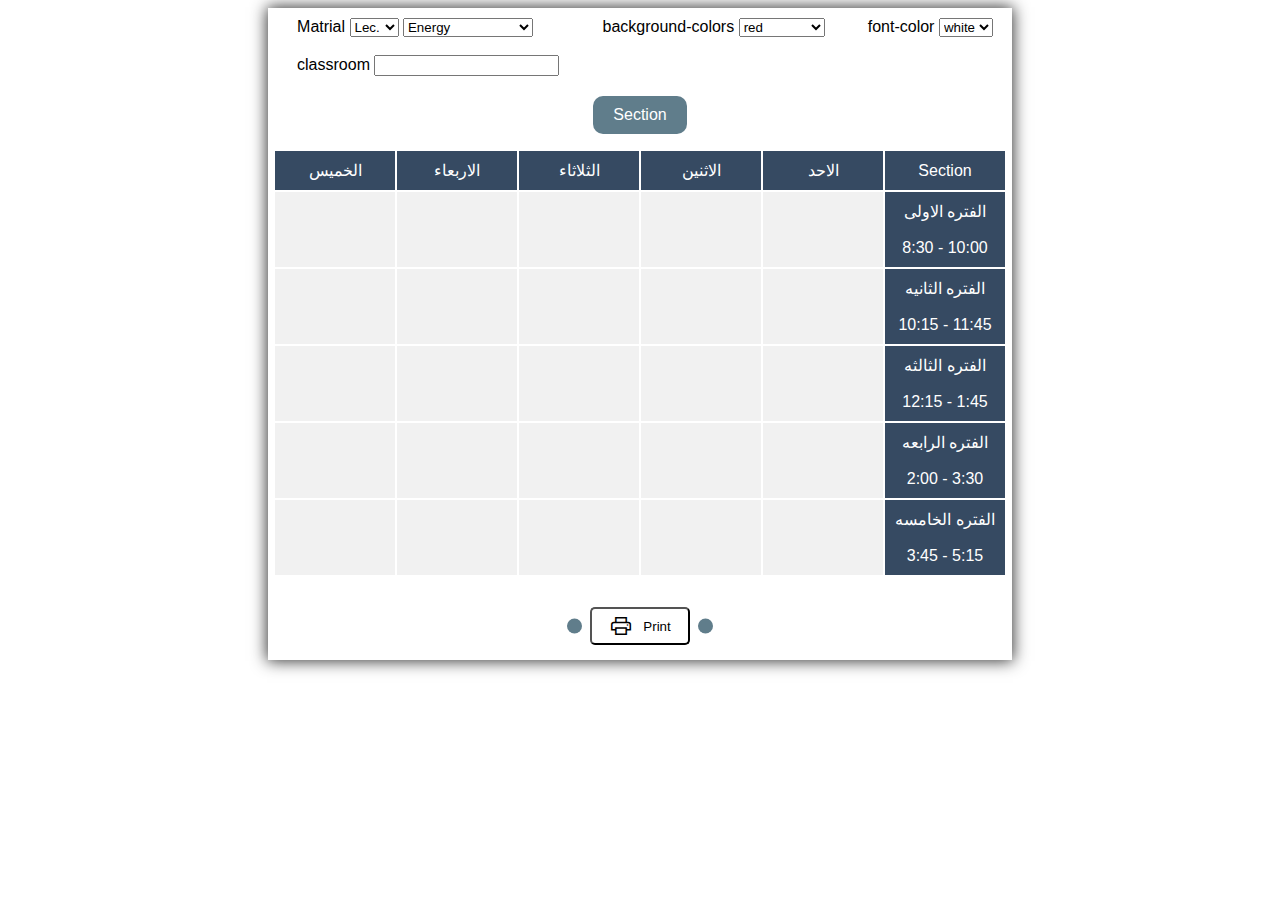
<file: index.html>
<!DOCTYPE html>
<html lang="en">
  <head>
    <meta charset="UTF-8" />
    <meta http-equiv="X-UA-Compatible" content="IE=edge" />
    <meta name="viewport" content="width=device-width, initial-scale=1.0" />
    <title>schedule table</title>
    <link
      rel="stylesheet"
      href="https://fonts.googleapis.com/css2?family=Material+Symbols+Outlined:opsz,wght,FILL,GRAD@20..48,100..700,0..1,-50..200"
    />
        <link
      rel="icon"
      href="http://eng.cu.edu.eg/wp-content/uploads/2014/12/logo221.png"
    />
    <link rel="stylesheet" href="table.css" />
  </head>
  <body>
    <div class="parent">
      <header>
        <aside>
          <label for="matrial">Matrial</label>
          <select id="sec">
            <option value="Lec.">Lec.</option>
            <option value="Sec.">Sec.</option>
            <option value="Lap.">Lap.</option>
            <option value=""></option>
          </select>
          <select name="matrial" id="matrial">
            <option value="Energy">Energy</option>
            <option value="Fluid mechanics">Fluid mechanics</option>
            <option value="Geomatics">Geomatics</option>
            <option value="matrial ">matrial </option>
            <option value="Structure Analysis ">Structure Analysis </option>
            <option value="Building planning">Building planning</option>
            <option value=""></option>
          </select><br><br>
          <label for="room">classroom</label>
          <input type="text" id="room">
        </aside>
        <aside>
          <label for="colors">background-colors</label>
          <select name="colors" id="colors">
            <option value="#e64c40">red</option>
            <option value="#30cb6f">green</option>
            <option value="#009688">dark green</option>
            <option value="#339adc">blue</option>
            <option value="#f39b15">orange</option>
            <option value="#9859b1">purple</option>
            <option value="#364a62">dark blue</option>
            <option value="#f1f1f1">white</option>
          </select>
        </aside>
        <aside>
          <label for="fcolor">font-color</label>
          <select name="fcolor" id="fcolor">
            <option value="white">white</option>
            <option value="black">black</option>
          </select>
        </aside>
      </header>
      <section>
        <table>
          <tr>
            <td contenteditable="true" style="direction: ltr">Section</td>
            <td>الاحد</td>
            <td>الاثنين</td>
            <td>الثلاثاء</td>
            <td>الاربعاء</td>
            <td>الخميس</td>
          </tr>
          <tr>
            <td>
              الفتره الاولى
              <br /><br />
              10:00 - 8:30
            </td>
            <td></td>
            <td></td>
            <td></td>
            <td></td>
            <td></td>
          </tr>
          <tr>
            <td>
              الفتره الثانيه
              <br /><br />
              11:45 - 10:15
            </td>
            <td></td>
            <td></td>
            <td></td>
            <td></td>
            <td></td>
          </tr>
          <tr>
            <td>
              الفتره الثالثه <br /><br />
              1:45 - 12:15
            </td>
            <td></td>
            <td></td>
            <td></td>
            <td></td>
            <td></td>
          </tr>
          <tr>
            <td>
              الفتره الرابعه <br /><br />
              3:30 - 2:00
            </td>
            <td></td>
            <td></td>
            <td></td>
            <td></td>
            <td></td>
          </tr>
          <tr>
            <td>
              الفتره الخامسه <br /><br />
              5:15 - 3:45
            </td>
            <td></td>
            <td></td>
            <td></td>
            <td></td>
            <td></td>
          </tr>
        </table>
      </section>
      <button>
        <span class="material-symbols-outlined"> print </span>Print
      </button>
      <div class="legend"></div>
    </div>
    <script src="table.js"></script>
  </body>
</html>
</file>
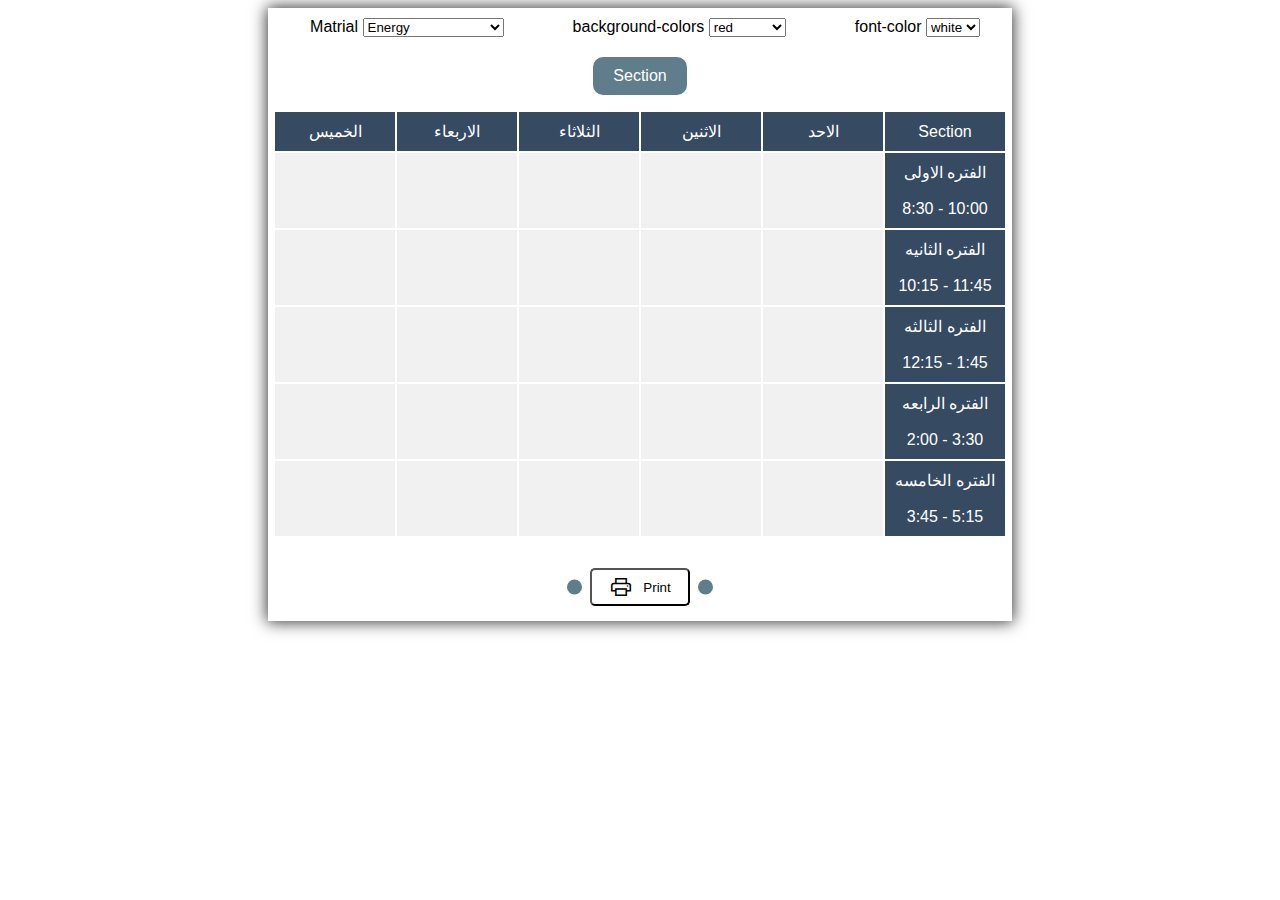
<file: table.html>
<!DOCTYPE html>
<html lang="en">
  <head>
    <meta charset="UTF-8" />
    <meta http-equiv="X-UA-Compatible" content="IE=edge" />
    <meta name="viewport" content="width=device-width, initial-scale=1.0" />
    <title>Document</title>
    <link
      rel="stylesheet"
      href="https://fonts.googleapis.com/css2?family=Material+Symbols+Outlined:opsz,wght,FILL,GRAD@20..48,100..700,0..1,-50..200"
    />
    <link rel="stylesheet" href="table.css" />
  </head>
  <body>
    <div class="parent">
      <header> <aside>
        <label for="matrial">Matrial</label>
        <select name="matrial" id="matrial">
          <option value="Energy">Energy</option>
          <option value="Fluid mechanics">Fluid mechanics</option>
          <option value="Geomatics">Geomatics</option>
          <option value="matrial 2">matrial 2</option>
          <option value="Structure Analysis 2">Structure Analysis 2</option>
          <option value="Building planning">Building planning</option>
          <option value=""></option>
        </select></aside><aside>
        <label for="colors">background-colors</label>
        <select name="colors" id="colors">
          <option value="#e64c40">red</option>
          <option value="#30cb6f">green</option>
          <option value="#339adc">blue</option>
          <option value="#f39b15">orange</option>
          <option value="#9859b1">purple</option>
          <option value="#364a62">dark blue</option>
          <option value="#f1f1f1">white</option>
        </select> </aside> <aside>
        <label for="fcolor">font-color</label>
        <select name="fcolor" id="fcolor">
          <option value="white">white</option>
          <option value="black">black</option>
        </select></aside>
      </header>
      <section>
        <table>
          <tr>
            <td contenteditable="true" style="direction: ltr;">Section</td>
            <td>الاحد</td>
            <td>الاثنين</td>
            <td>الثلاثاء</td>
            <td>الاربعاء</td>
            <td>الخميس</td>
          </tr>
          <tr>
            <td>
              الفتره الاولى
              <br /><br />
              10:00 - 8:30
            </td>
            <td></td>
            <td></td>
            <td></td>
            <td></td>
            <td></td>
          </tr>
          <tr>
            <td>
              الفتره الثانيه
              <br /><br />
              11:45 - 10:15
            </td>
            <td></td>
            <td></td>
            <td></td>
            <td></td>
            <td></td>
          </tr>
          <tr>
            <td>
              الفتره الثالثه <br /><br />
              1:45 - 12:15
            </td>
            <td></td>
            <td></td>
            <td></td>
            <td></td>
            <td></td>
          </tr>
          <tr>
            <td>
              الفتره الرابعه <br /><br />
              3:30 - 2:00
            </td>
            <td></td>
            <td></td>
            <td></td>
            <td></td>
            <td></td>
          </tr>
          <tr>
            <td>
              الفتره الخامسه <br /><br />
              5:15 - 3:45
            </td>
            <td></td>
            <td></td>
            <td></td>
            <td></td>
            <td></td>
          </tr>
        </table>
      </section>
      <button>
        <span class="material-symbols-outlined"> print </span>Print
      </button>
      <div class="legend"></div>
    </div>
    <script src="table.js"></script>
  </body>
</html>
</file>
<file: table.css>
body {
  font-family: Arial, "Helvetica Neue", Helvetica, sans-serif;
}
header {
  padding: 5px;
  width: 100%;
  display: flex;
  justify-content: space-around;
  gap: 5px;
}
table {
  margin: 0px auto 30px;
  direction: rtl;
}
table td {
  margin: 10px;
  padding: 10px;
  text-align: center;
  min-width: 100px;
  background-color: #f1f1f1;
}
.parent {
  padding: 5px;
  box-shadow: 0px 0px 15px 1px #333;
  margin: auto;
  width: fit-content;
}
.legend {
  display: flex;
  justify-content: space-between;
}

table tr:first-child td,
tr td:first-child {
  color: white;
  background-color: #364a62;
}

button {
  padding: 5px;
  border-radius: 5px;
  background-color: transparent;
  position: relative;
  display: block;
  margin: 10px auto;
  width: 100px;
  justify-content: center;
  align-items: center;
  display: flex;
  gap: 10px;
  -webkit-border-radius: 5px;
  -moz-border-radius: 5px;
  -ms-border-radius: 5px;
  -o-border-radius: 5px;
}
button::before,
button::after {
  content: "";
  margin: 0;
  background-color: #607d8b;
  position: absolute;
  top: 50%;
  translate: 0 -50%;
  width: 15px;
  height: 15px;
  border-radius: 50%;
  transition: 0.5s;
  -webkit-transition: 0.5s;
  -moz-transition: 0.5s;
  -ms-transition: 0.5s;
  -o-transition: 0.5s;
  -webkit-border-radius: 50%;
  -moz-border-radius: 50%;
  -ms-border-radius: 50%;
  -o-border-radius: 50%;
}
button::before {
  left: 110%;
}
button::after {
  right: 110%;
}

button:hover::before {
  z-index: -1;
  border-radius: 0%;
  left: 0;
  width: 50%;
  height: 100%;
  -webkit-border-radius: 0%;
  -moz-border-radius: 0%;
  -ms-border-radius: 0%;
  -o-border-radius: 0%;
}
button:hover::after {
  z-index: -1;
  border-radius: 0%;
  right: 0;
  width: 50%;
  height: 100%;
  -webkit-border-radius: 0%;
  -moz-border-radius: 0%;
  -ms-border-radius: 0%;
  -o-border-radius: 0%;
}

.material-symbols-outlined {
  font-variation-settings: "FILL" 0, "wght" 400, "GRAD" 0, "opsz" 48;
}
@media print {
  @page {
    size: landscape;
  }
  body {
    print-color-adjust: exact;
    -webkit-print-color-adjust: exact;
  }
  header,
  button {
    display: none;
  }
  section {
    height: 90vh;
  }
  table {
    margin: 5px;
    height: 90%;
    width: 90vw;
  }
  body {
    display: flex;
    justify-content: center;
    align-items: center;
    width: 100vw;
    height: 100vh;
    margin: 0;
  }
}
</file>
